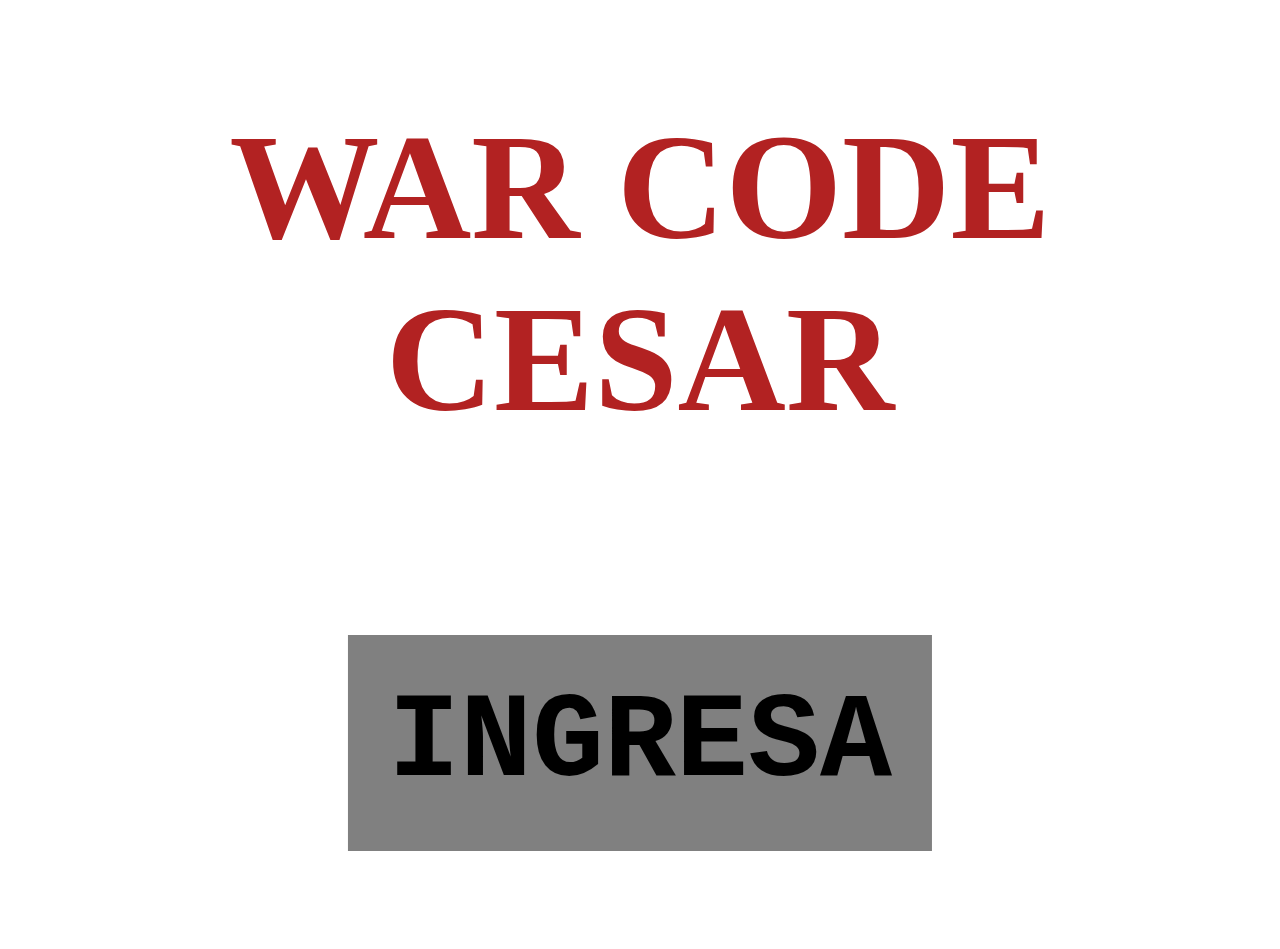
<file: index.html>
<!DOCTYPE html>
<html>
  <head>
    <meta charset="utf-8">
    <title>Caesar Cipher</title>
    <link rel="stylesheet" href="style.css" />
  </head>
  <body id="uno">
    <div id="root">
    <h1 id="inicio"> WAR CODE CESAR </h1>
      <div class= "centered">
      <button id="inicia" type="button" onclick="window.location='pantallamensaje.html'">INGRESA</button>
    </div>
    </div>
    <script src="cipher.js"></script>
    <script src="index.js"></script>
  </body>
</html>
</file>
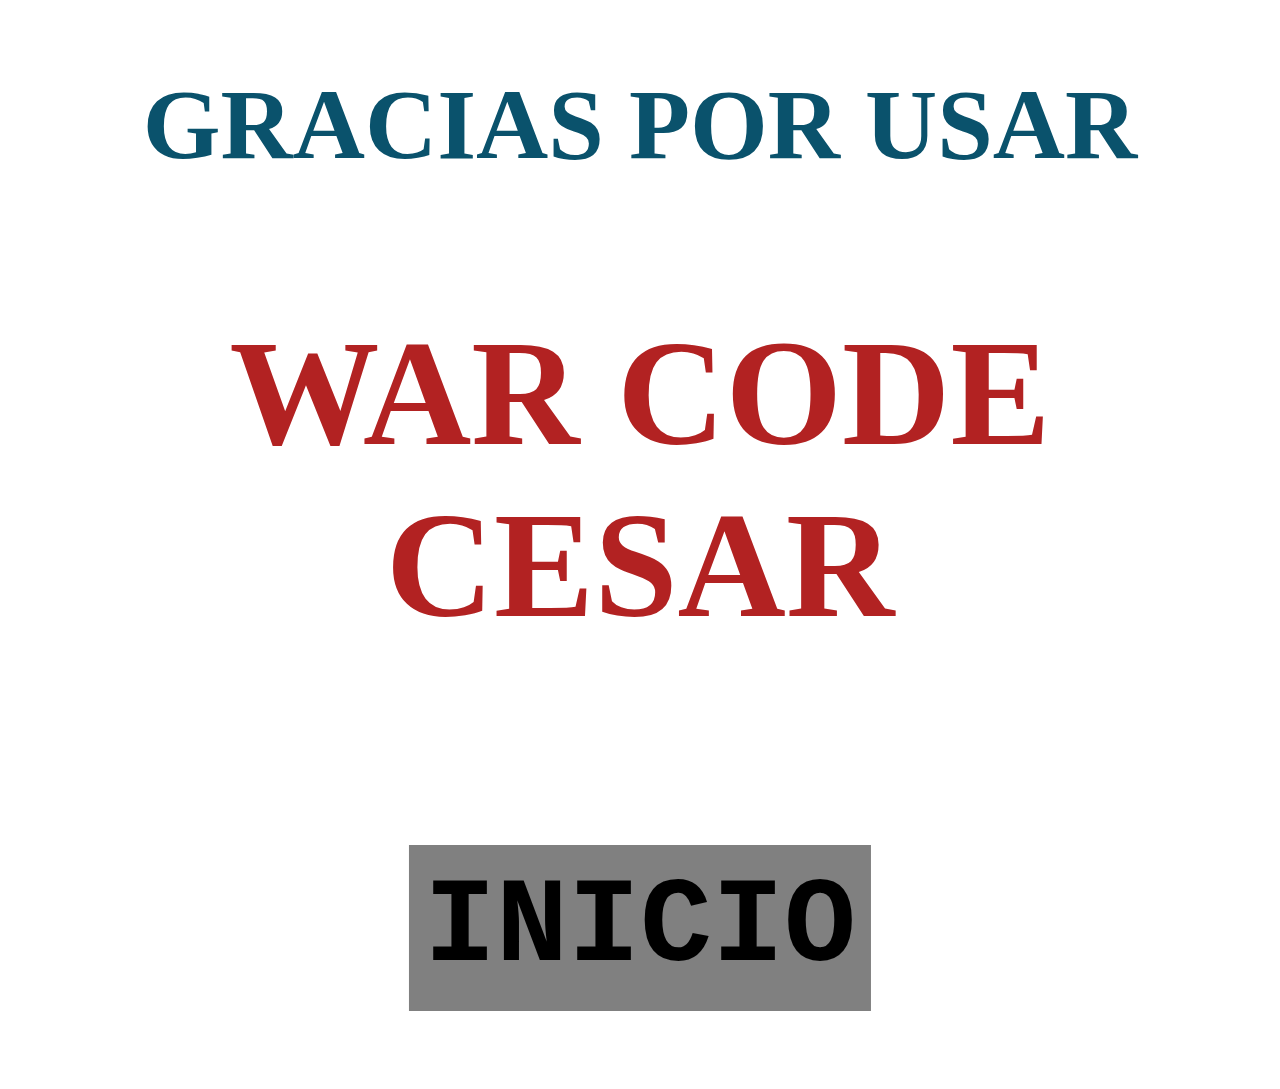
<file: exit.html>
<!DOCTYPE html>
<html lang="en" dir="ltr">
  <head>
    <meta charset="utf-8">
    <title></title>
  </head>
  <link rel= "stylesheet" href="style.css">
  <body id="tres">
  <h1 id="salida">GRACIAS POR USAR</h1>
  <h2 id="salida2"> WAR CODE CESAR</h2>
  <div class="centered">
  <button class="salir" type="button" onclick="window.location='index.html'">INICIO</button>
  </div>
  <script src="cipher.js"></script>
  <script src="index.js"></script>
  </body>
</html>
</file>
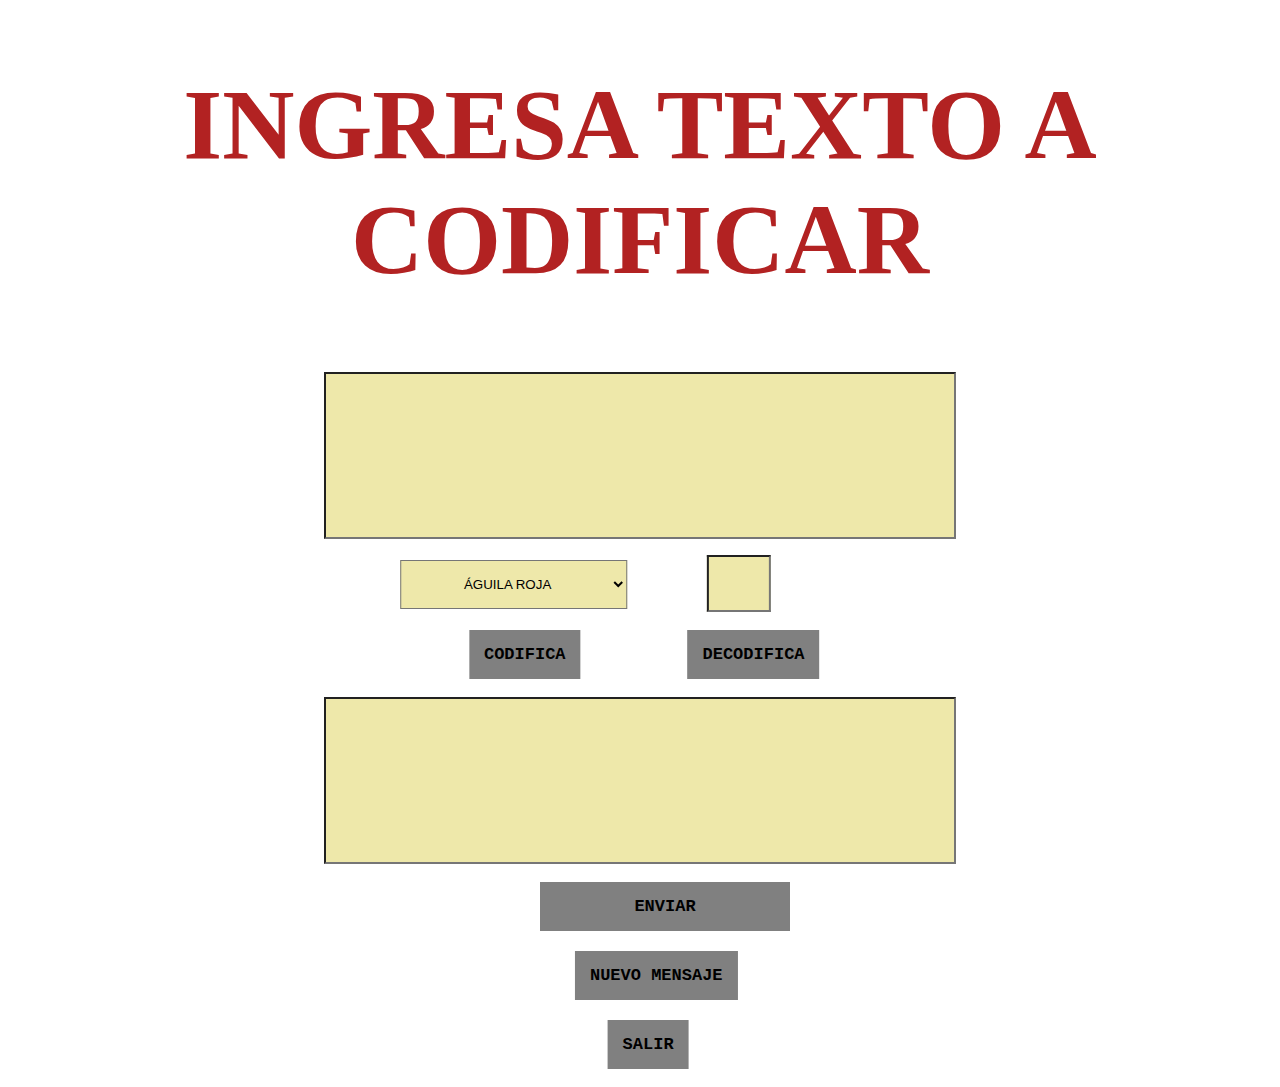
<file: pantallamensaje.html>
<!DOCTYPE html>
<html lang="en" dir="ltr">
  <head>
    <meta charset="utf-8">
    <title></title>
  </head>
  <link rel= "stylesheet" href="style.css">
  <body id="dos">
    <h1 id="ingresa">INGRESA TEXTO A CODIFICAR</h1>
      <input type="text" id="codemsj">
      <br>
      <select id="comando" name="COMANDO">
        <option value="ÁGUILA ROJA">ÁGUILA ROJA
        <option value="BANDERA BLANCA">BANDERA BLANCA
        <option value="ÁGUILA BLANCA">ÁGUILA BLANCA
        <option value="ÁGUILA NEGRA">ÁGUILA NEGRA
        </select>
      <input type="number" id="number">
      <br>
      <button type="button" id="code" onclick= "codificar()">CODIFICA</button>
      <button type="button" id="decode" onclick="decodifica()">DECODIFICA</button>
      <br>
      <input type= "text" id="decodemsj">
      <br>
      <button type="button" id="enviar">ENVIAR</button>
      <button type="button" id="nuevomsj" onclick="reset()">NUEVO MENSAJE</button>
      <br>
      <button type="button" id="salir" onclick="window.location='exit.html'">SALIR</button>

      <script src="cipher.js"></script>
      <script src="index.js"></script>
      </script>
  </body>
</html>
</file>
<file: style.css>
/* BIENVENIDO*/

#inicio {
color:#B22222;
text-align: center;
display: block;
font-size: 150px;
font-family:impact;
size: 100%;
}

#uno {
background-image:url("https://thewire.in/wp-content/uploads/2017/11/idea_sized-schlacht-bei-koeniggraetz-von-georg-bleibtreu.jpg");
background-repeat: no-repeat;
background-size: 100% 100%;
}

#inicia {
background-color: gray;
border: none;
color: black;
padding: 40px 40px;
margin: 90px;
text-align: center;
text-decoration: none;
display: inline-block;
font-size: 120px;
font-family:Courier;
margin-left: 50%;
transform: translateX(-50%);
}
#inicia:hover {
  background: gray;
}

/*PANTALLA MENSAJE*/

#ingresa {
  color: 	#B22222;
  text-align: center;
  text-decoration: inherit;
  display: block;
  font-size: 100px;
  font-family:Agency FB;
  size: 100%;

}

#dos {
background-image: url("https://thewire.in/wp-content/uploads/2017/11/idea_sized-schlacht-bei-koeniggraetz-von-georg-bleibtreu.jpg");
background-size: 100% 100%;
background-repeat: no-repeat;
}

input {
width: 50%;
padding: 70px 30px;
margin: 8px 0;
box-sizing: border-box;
text-align: center;
font-size: 20px;
font-family: courier;
margin-left: 50%;
transform: translateX(-50%);
background: #EEE8AA;
}

#number {
width:5%;
padding: 15px 8px;
margin: 8px;
box-sizing: border-box;
text-align: center;
margin-left:17%;
transform: translateX(-600%);
background: #EEE8AA;
}

button {
background-color: gray;
border: none;
color:black;
padding: 15px 15px;
margin: 10px;
text-align: center;
text-decoration: none;
display: inline-block;
font-size: 17px;
font-family:Courier;
font-weight: bold;
margin-left: 50%;
transform: translateX(-40%)
}

select {
width:18%;
padding: 15px 8px;
margin: 8px;
box-sizing: border-box;
text-align: center;
margin-left: 40%;
margin-right: 10%;
transform: translateX(-50%);
background: #EEE8AA;
}

#code {
background-color: gray;
border: none;
color: black;
padding: 15px 15px;
margin: 10px;
text-align: center;
text-decoration: none;
display: inline-block;
font-size: 17px;
font-family: Courier;
font-weight: bold;
margin-left: 40%;
}

#decode {
background-color: gray;
border: none;
color: black;
padding: 15px 15px;
margin: 10px;
text-align: center;
text-decoration: none;
display: inline-block;
font-size: 17px;
font-family: Courier;
font-weight: bold;
margin-left: 8%;
}

/*SALIDA*/

#salida {
color: 	#0A526C;
text-align: center;
display: block;
font-size: 100px;
font-family:times;
size: 1500px;
}

#salida2 {color: 	#B22222;
text-align: center;
display: block;
font-size: 150px;
font-family:impact;
size: 1200px;
    }

#tres {
background-image:url("https://cdn.static-economist.com/sites/default/files/images/print-edition/20180127_SRP057_0.jpg");
background-repeat: no-repeat;
background-size: 100% 100%;
}

.salir {
background-color: gray;
border: none;
color: black;
padding: 15px 15px;
margin: 70px;
text-align: center;
text-decoration: none;
display: inline-block;
font-size: 120px;
font-family:Courier;
margin-left: 50%;
transform: translateX(-50%);
}
.salir:hover {
  background: gray;
}
#enviar{
  width: 250px;
}
</file>
